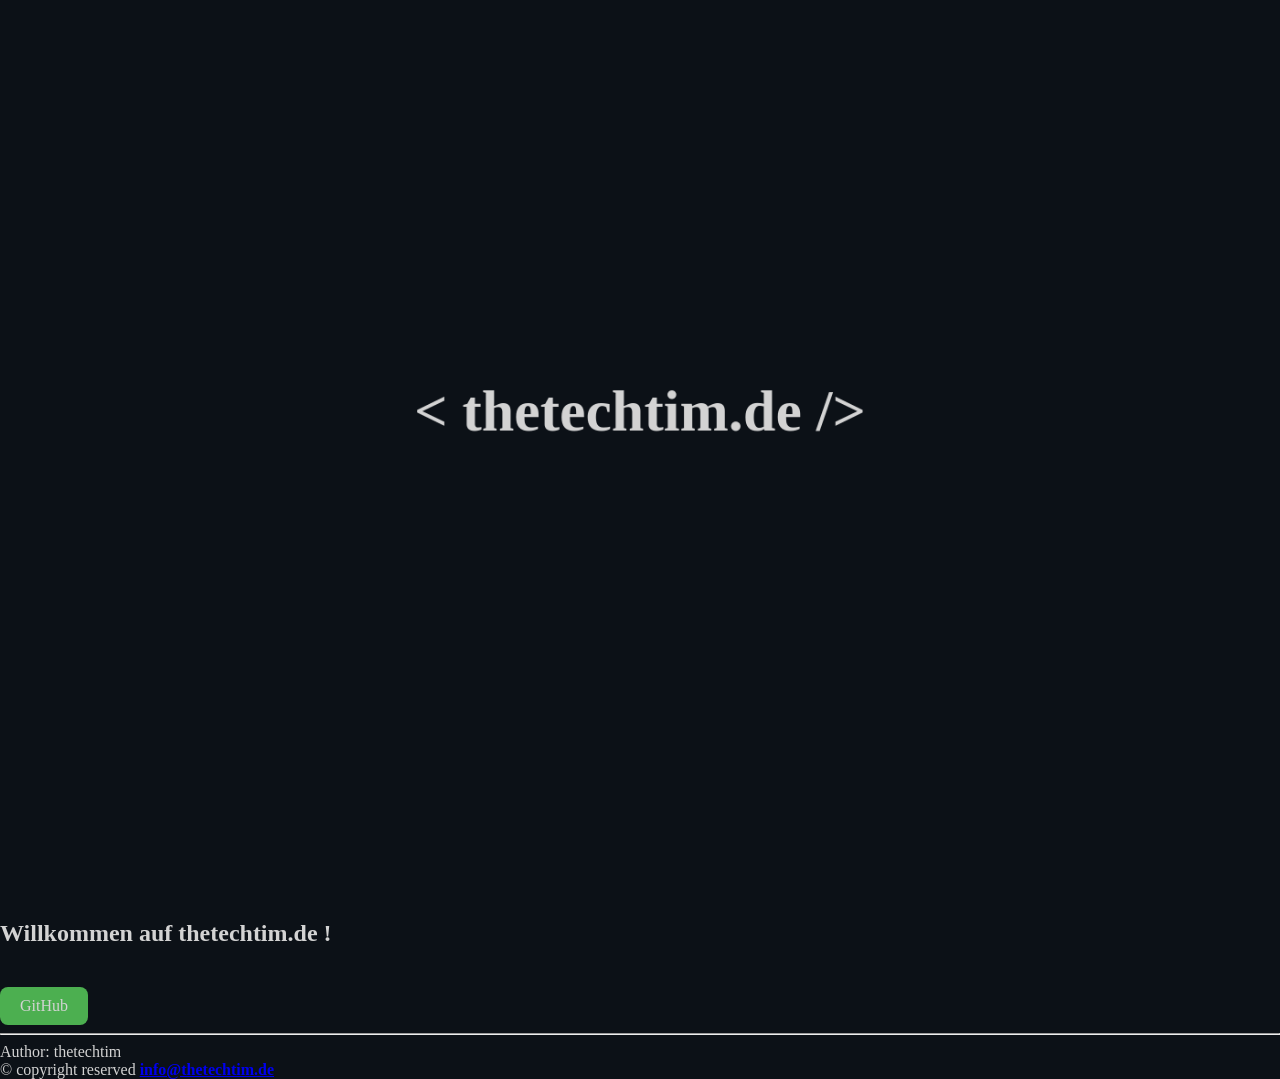
<file: index.html>
<!DOCTYPE html>
<html lang="de">

<head>
  <meta charset="UTF-8">
  <meta name="viewport" content="width=device-width, initial-scale=1.0">
  <title>thetechtim.de</title>
  <link rel="stylesheet" href="style.css">
  <link rel="icon" type="image/png" href="./github_thetechtim.png">
</head>

<body>

  <div class="toggle">
    Toggle Mode
  </div>

  <!-- HERO -->
  <section class="hero">
    <div class="hero-inner">
      <h1>
        &lt; thetechtim.de /&gt;
      </h1>
    </div>
  </section>

    <h2>
      Willkommen auf thetechtim.de !
    </h2>

    
    <a href="https://github.com/thetechtim" target="_blank" rel="noopener noreferrer" class="link">
      GitHub
    </a>

    <footer>
      <hr>
      Author: thetechtim <br>
      &copy; copyright reserved
      <strong>
        <a href="mailto:info@thetechtim.de">
          info@thetechtim.de
        </a>
      </strong>

    </footer>

</body>

  <script>

    const heroInner =
      document.querySelector('.hero-inner');

    const toggle =
      document.querySelector('.toggle');

    let scrollY = 0;
    let targetY = 0;

    function easeOutCubic(t) {
      return 1 - Math.pow(1 - t, 3);
    }

    function render() {

      scrollY +=
        (targetY - scrollY) * 0.12;

      const maxScroll = 300;

      let progress =
        Math.min(scrollY / maxScroll, 1);

      progress =
        easeOutCubic(progress);

      const isMobile =
        window.innerWidth < 600;

      const scaleFactor =
        isMobile ? 0.25 : 0.4;

      const scale =
        1 - (scaleFactor * progress);

      const translateY =
        -50 - (100 * progress);

      heroInner.style.transform =
        `translate(-50%, ${translateY}%)
         scale(${scale})`;

      toggle.classList.toggle(
        'visible',
        scrollY > 100
      );

      requestAnimationFrame(render);
    }

    window.addEventListener(
      'scroll',
      () => {
        targetY = window.scrollY;
      },
      { passive: true }
    );

    requestAnimationFrame(render);

    toggle.addEventListener('click', () => {
      document.body.classList.toggle('light');
    });

  </script>

</html>
</file>
<file: style.css>
:root {
  --bg: #0c1117;
  --text: #d3d3d3;
  --card: #4CAF50;
}

body.light {
  --bg: #d7e9fc;
  --text: #000000;
  --card: #81c784;
}

body {
  margin: 0;
  font-family: Roboto Mono, serif;
  background: var(--bg);
  color: var(--text);
  transition: 0.3s;
  overscroll-behavior: none;
  -webkit-overflow-scrolling: touch;
}

::-webkit-scrollbar {
    display: none;
}

/* Toggle */
.toggle {
  position: fixed;
  top: 20px;
  right: 20px;
  padding: 10px 15px;
  background: #888;
  border-radius: 8px;
  cursor: pointer;
  z-index: 20;

  opacity: 0;
  transform: translateY(-10px);
  pointer-events: none;

  transition: opacity 0.3s ease, transform 0.3s ease;
}

.toggle.visible {
  opacity: 1;
  transform: translateY(0);
  pointer-events: auto;
}

/* HERO */
.hero {
  height: 100vh;
  position: relative;
}

.hero-inner {
  position: fixed;
  top: 50%;
  left: 50%;
  transform: translate(-50%, -50%) scale(1);
  text-align: center;
  z-index: 10;
  will-change: transform;
  max-width: 90vw;
  white-space: normal;
}

@media (max-width: 600px) {
  .hero-inner {
    position: fixed;
    width: 90vw;
    left: 50%;
    top: 50%;
    transform-origin: center;
  }
}

h1 {
  font-size: clamp(2rem, 5vw, 4rem);
}

/* CONTENT */
.content {
  padding: 40px 5%;
  margin-top: 20vh;
}

.link {
  display: inline-block;
  margin-top: 20px;
  padding: 10px 20px;
  background: var(--card);
  color: var(--text);
  text-decoration: none;
  border-radius: 8px;
  transition: background 0.3s ease, color 0.3s ease;
}

.container {
  display: flex;
  flex-wrap: wrap;
  gap: 20px;
}

/* CARD */
.card {
  position: relative;
  overflow: hidden;

  /* statt fixer Größe */
  width: clamp(180px, 22vw, 260px);
  min-height: 120px;

  padding: 16px;
  border-radius: 12px;

  background: var(--card);
  cursor: pointer;

  display: flex;
  flex-direction: column;
  gap: 8px;

  transition: 0.25s;
}

.card img {
  width: 100%;
  height: auto;
  border-radius: 8px;
  object-fit: cover;
}

.card:hover {
  transform: translateY(-10px) scale(1.05);
  box-shadow: 0 15px 30px rgba(0, 0, 0, 0.3);
}

.card:hover {
  box-shadow: 0 0 20px rgba(76, 175, 80, 0.8),
    0 15px 30px rgba(0, 0, 0, 0.4);
}


/* RIPPLE */
.ripple {
  position: absolute;
  border-radius: 50%;
  transform: scale(0);
  background: rgba(255, 255, 255, 0.6);
  animation: ripple 0.6s linear;
  pointer-events: none;
}

@keyframes ripple {
  to {
    transform: scale(4);
    opacity: 0;
  }
}
</file>
